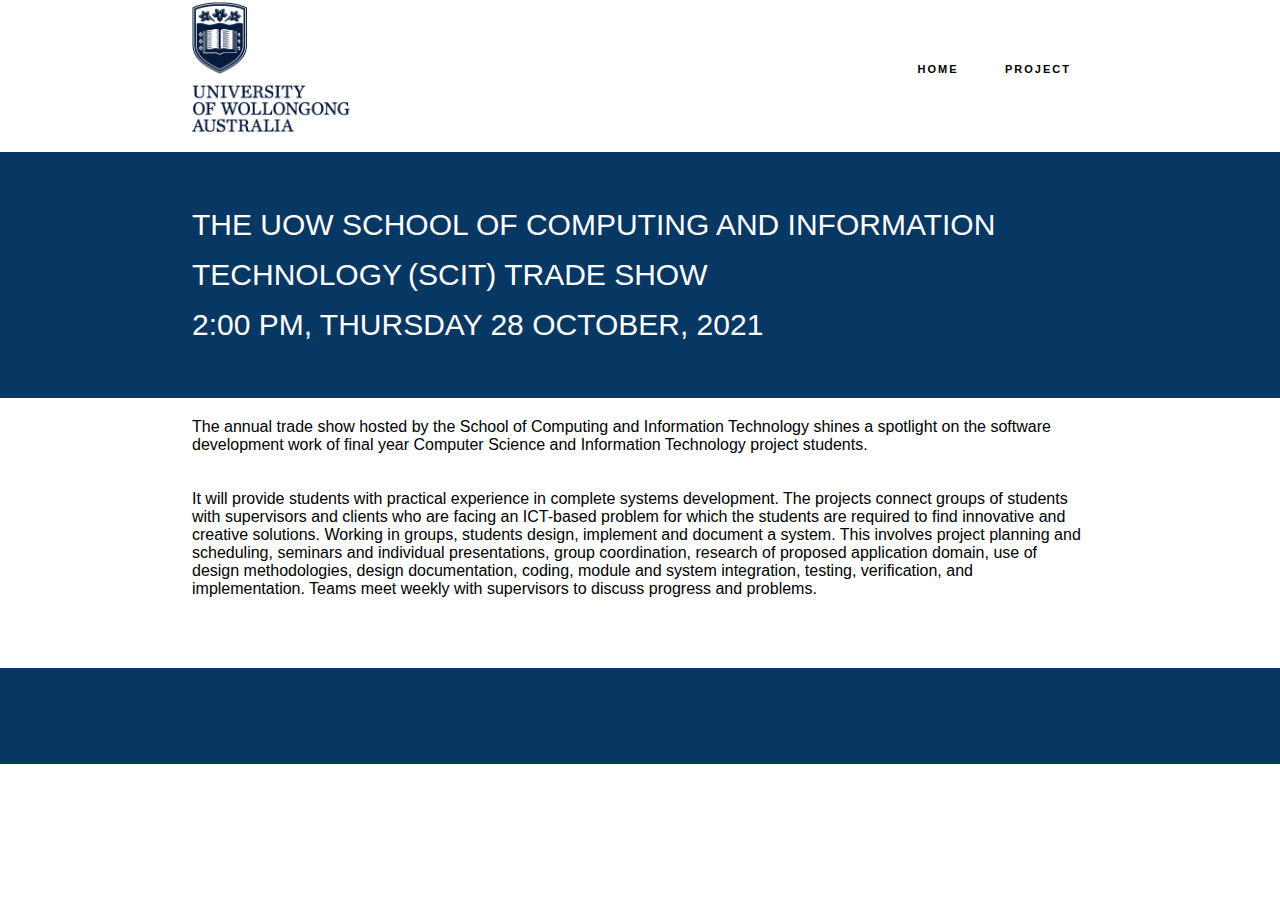
<file: index.html>
<!DOCTYPE html>
<html lang="en">
<head>
    <meta charset="UTF-8">
    <meta http-equiv="X-UA-Compatible" content="IE=edge">
    <meta name="viewport" content="width=device-width, initial-scale=1.0">
    <title></title>
    <link rel="stylesheet" type="text/css" href="css/main.css">
    <link rel="stylesheet" type="text/css" href="css/index.css">
</head>
<body>

<div class="navigation">
    <div class="icon"><img src="img/logo.jpg"/></div>
    <div class="right">
        <div class="button"><a href="index.html">HOME</a></div>
        <div class="button"><a href="project.html">PROJECT</a></div>
    </div>
</div>

<div class="title">
    <div>THE UOW SCHOOL OF COMPUTING AND INFORMATION</div>
    <div>TECHNOLOGY (SCIT) TRADE SHOW</div>
    <div>2:00 PM, THURSDAY 28 OCTOBER, 2021</div>
</div>
<div class="body">
    <div class="paragraph">
        The annual trade show hosted by the School of Computing and Information Technology shines a spotlight on the software development work of final year Computer Science and Information Technology project students.
    </div>
    <div class="paragraph">
        It will provide students with practical experience in complete systems development. The projects connect groups of students with supervisors and clients who are facing an ICT-based problem for which the students are required to find innovative and creative solutions. Working in groups, students design, implement and document a system. This involves project planning and scheduling, seminars and individual presentations, group coordination, research of proposed application domain, use of design methodologies, design documentation, coding, module and system integration, testing, verification, and implementation. Teams meet weekly with supervisors to discuss progress and problems.
    </div>
</div>
<div class="footer"></div>
</body>
</html>
</file>
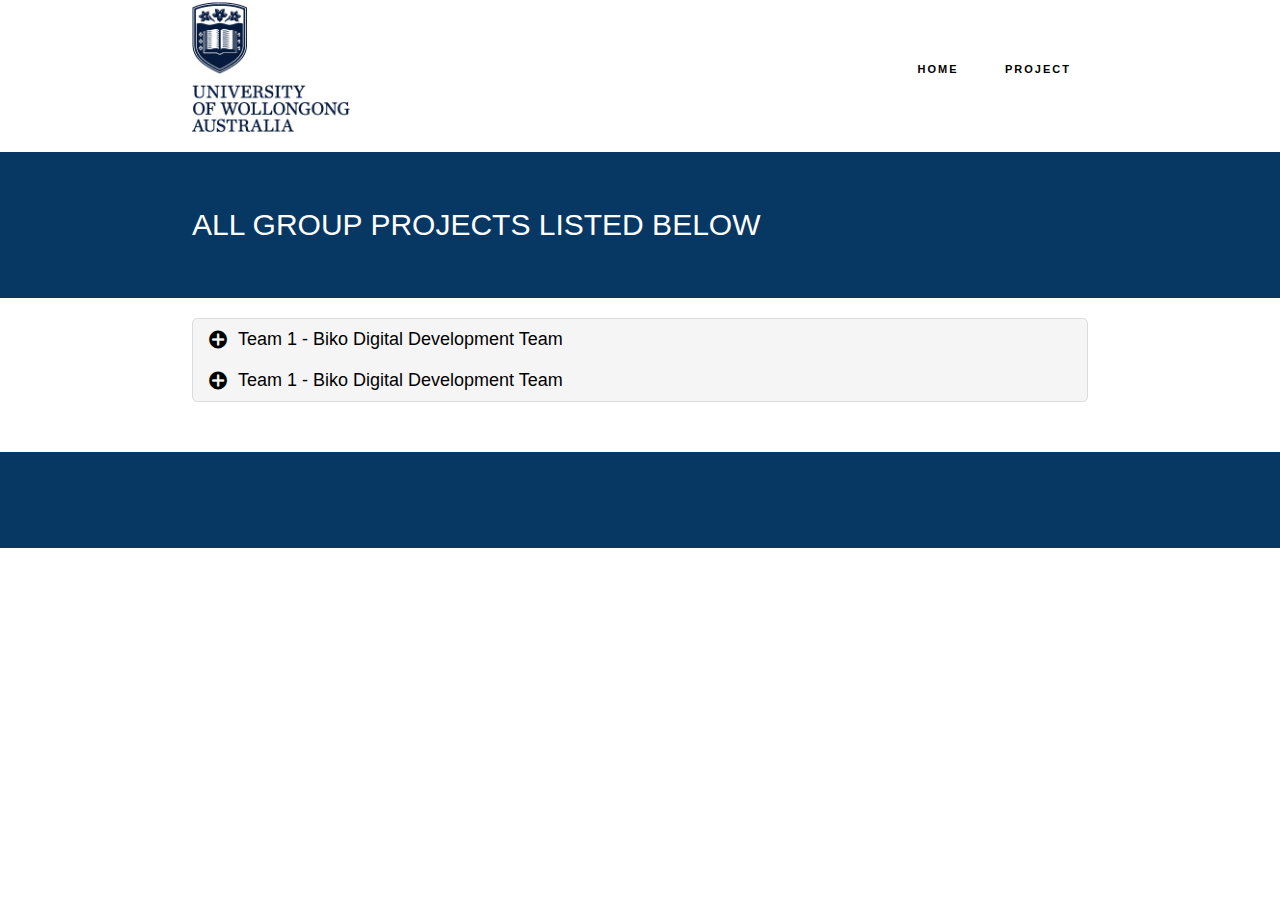
<file: project.html>
<!DOCTYPE html>
<html lang="en">
<head>
    <meta charset="UTF-8">
    <meta http-equiv="X-UA-Compatible" content="IE=edge">
    <meta name="viewport" content="width=device-width, initial-scale=1.0">
    <title></title>
    <link rel="stylesheet" type="text/css" href="css/main.css">
    <link rel="stylesheet" type="text/css" href="css/project.css">
</head>
<body>

<div class="navigation">
    <div class="icon"><img src="img/logo.jpg"/></div>
    <div class="right">
        <div class="button"><a href="index.html">HOME</a></div>
        <div class="button"><a href="project.html">PROJECT</a></div>
    </div>
</div>

<div class="title">
    <div>ALL GROUP PROJECTS LISTED BELOW</div>
</div>
<div class="body">
    <div class="table">
        <div class="name" onclick="showContext(this)"><div class='iconfont icon-jia'></div><div class="name_text">Team 1 - Biko Digital Development Team</div>
        <div class="null"></div>
        </div>
        <div class="context">
            <div class="project_logo"><img src="img/project_logo.png"/></div>
            <div class="project_title">Project Name</div>
            <div class="project_name">
                Website Design and Development for an IT Consultancy Company
            </div>
            <div class="project_title">Project Summary</div>
            <div class="project_summary">
                In 2019, New South Wales witnessed one of the worst bushfires in the past decade affecting over 5.5 million hectares (7%) of land. Out of which, 37% of the national park estate (i.e., all categories of parks), 42% of state forests, and 4% of freehold land were within the fire ground. Naturally, the bushfires altered large areas of habitat for species and ecosystems in the State, including private and public lands. One of the many negative impacts of the bushfires was the growth of invasive species such as harmful weeds in these regions. Rural landholders are struggling to manage weed invasions in the aftermath of the Black Summer fires. The subsequent wet winters have accelerated weed incursions, meaning many landholders are discovering new weeds thriving on their properties. Yet limited financial or technical support is available to support landholders to manage weeds. Our website, Weedconversations.org aims to establish a virtual weed management hub, where landholders can readily access information about new weeds, identify which weeds to prioritize for management, and learn about management techniques that other landholders in their region have successfully used in fire-affected and other landscapes. In doing so, this hub will bring communities together to overcome current weed challenges.
            </div>
        </div>
    </div>
    <div class="table">
        <div class="name" onclick="showContext(this)"><div class='iconfont icon-jia'></div><div class="name_text">Team 1 - Biko Digital Development Team</div>
        <div class="null"></div>
        </div>
        <div class="context">
            <div class="project_logo"><img src="img/project_logo.png"/></div>
            <div class="project_title">Project Name</div>
            <div class="project_name">
                Website Design and Development for an IT Consultancy Company
            </div>
            <div class="project_title">Project Summary</div>
            <div class="project_summary">
                In 2019, New South Wales witnessed one of the worst bushfires in the past decade affecting over 5.5 million hectares (7%) of land. Out of which, 37% of the national park estate (i.e., all categories of parks), 42% of state forests, and 4% of freehold land were within the fire ground. Naturally, the bushfires altered large areas of habitat for species and ecosystems in the State, including private and public lands. One of the many negative impacts of the bushfires was the growth of invasive species such as harmful weeds in these regions. Rural landholders are struggling to manage weed invasions in the aftermath of the Black Summer fires. The subsequent wet winters have accelerated weed incursions, meaning many landholders are discovering new weeds thriving on their properties. Yet limited financial or technical support is available to support landholders to manage weeds. Our website, Weedconversations.org aims to establish a virtual weed management hub, where landholders can readily access information about new weeds, identify which weeds to prioritize for management, and learn about management techniques that other landholders in their region have successfully used in fire-affected and other landscapes. In doing so, this hub will bring communities together to overcome current weed challenges.
            </div>
        </div>
    </div>
</div>
<div class="footer"></div>
<script>
    function showContext(node) {
        var context = node.nextElementSibling
        var iconfont = node.getElementsByClassName('iconfont')
        if (context.getAttribute("class") === 'context') {
            context.setAttribute("class", "context_1")
            node.setAttribute("class", "name_1")
            iconfont[0].setAttribute("class", "iconfont icon-jian")
        } else {
            context.setAttribute("class", "context")
            node.setAttribute("class", "name")
            iconfont[0].setAttribute("class", "iconfont icon-jia")
        }
    }
</script>
</body>
</html>
</file>
<file: css/main.css>
body {
    margin: 0;
    padding: 0;
    font-family: 'Montserrat', sans-serif;
}
.navigation {
    margin-top: 2px;
    height: 130px;
    text-align: center;
}
.navigation .icon {
    float: left;
    height: 130px;
    text-align: center;
}
.navigation .icon img {
    height: 130px;
}
.navigation .right {
    float: right;
    text-align: center;
    display: flex;
    height: 145px;
    align-items: center;
    
}
@media (min-width: 769px) {
    .navigation .icon {
        padding-left: 15%;
    }
    .navigation .right {
        padding-right: 15%;
    }
    .title, .footer {
        padding: 48px 15%;
    }
    .title {
        line-height: 50px;
        font-size: 30px;
    }
    .body {
        margin: 20px 15% 50px 15%;
    }
}
@media (max-width: 769px) {
    .navigation .icon {
        padding-left: 5%;
    }
    .navigation .right {
        padding-right: 5%;
    }
    .title, .footer {
        padding: 48px 5%;
    }
    .title {
        line-height: 40px;
        font-size: 20px;
    }
    .body {
        margin: 20px 5% 50px 5%;
    }
}
.navigation .right .button {
    width: 100px;
    height: 30px;
    float: left;
    line-height: 19px;
    font-weight: 600;
    font-size: 11px;
    text-transform: uppercase;
    letter-spacing: 2px;
}
.navigation .right .button a::after {
    content: '';
    display: block;
    width: 0;
    height: 3px;
    position: absolute;
    left: 0;
    bottom: -3px;
    background-color: red;
    transition: all 0.3s ease-in-out;
}
.navigation .right .button a,.navigation .right .button a:link, .navigation .right .button a:visited, .navigation .right .button a:focus {
    color: #000;
    text-decoration: none;
}
.navigation .right .button a {
    position: relative;
}
.navigation .right .button a:hover::after {
    width: 100%;
}
.title {
    margin: 20px 0px;
    
    background-color: rgb(7, 55, 99);
    color: #fff;
}
.footer {
    background-color: rgb(7, 55, 99);
}
</file>
<file: css/index.css>
.body .paragraph {
    padding-bottom: 20px;
    display: block;
    margin-block-start: 1em;
    margin-block-end: 1em;
    margin-inline-start: 0px;
    margin-inline-end: 0px;
    font-weight: 300;
}
</file>
<file: css/project.css>
@font-face {
    font-family: "iconfont"; /* Project id  */
    src: url('../iconfont/iconfont.ttf?t=1652190027465') format('truetype');
}

.iconfont {
    font-family: "iconfont" !important;
    font-size: 20px;
    font-style: normal;
    -webkit-font-smoothing: antialiased;
    -moz-osx-font-smoothing: grayscale;
    width: 30px;
    float: left;
}

.icon-jian:before {
    content: "\f0153";
}

.icon-jia:before {
    content: "\f0154";
}

.body {
    background-color: rgb(245, 245, 245);
    border-radius: 5px;
    border: 1px solid rgb(220, 220, 220);
}
.body .table {
    font-weight: 300;
}
.body .table .name, .body .table .name_1{
    font-size: 18px;
    padding: 10px 15px;
    align-items: center;
    display: flex;
}
.body .table .name_text{
    width: calc(100% - 30px);
    float: left;
}
.body .table .null {
    clear: both;
}
.body .table .name_1 {
    border-bottom: 1px solid rgb(220, 220, 220);
}
.body .table .context {
    display: none;
}
.body .table .context_1{
    display: block;
    background-color: white;
    padding: 10px 15px;
}
.body .table .project_logo {
    text-align: center;
}
@media (max-width: 769px) {
    .body .table .project_logo img {
        max-width: 300px;
    }
}
@media (min-width: 769px) {
    .body .table .project_logo img {
        max-width: 500px;
    }
}
.body .table .project_title {
    font-size: 25px;
    margin: 5px 0px;
}
.body .table .project_name, .body .table .project_summary {
    font-size: 14px;
}
</file>
